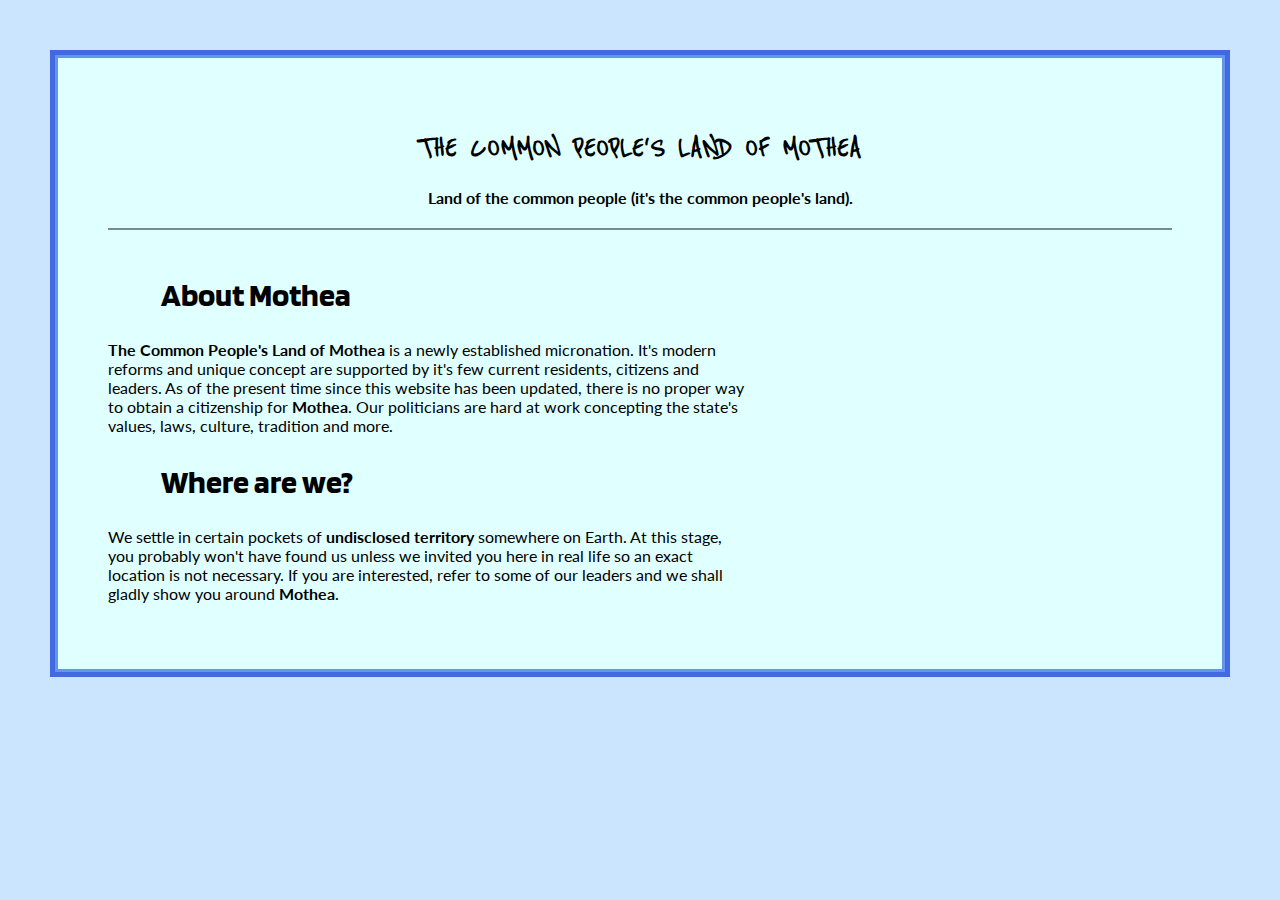
<file: App/index.html>
<!DOCTYPE html>
<html lang="en">
<head>
    <meta charset="UTF-8">
    <meta name="viewport" content="width=device-width, initial-scale=1.0">
    <link rel="stylesheet" href="main.css">
    <title>Mothea | Home</title>
</head>
<body>
    <div class="container">
        <div class="top">
            <h1 id="title">THE COMMON PEOPLE'S LAND OF MOTHEA</h1>
            <h4 id="subtitle">Land of the common people (it's the common people's land).</h4>
        </div>
        <br>
        <div class="main">
            <h2 class="fancy-text">About Mothea</h2>
            <p class="paragraph">
                <strong>The Common People's Land of Mothea</strong> is a newly established micronation. It's modern reforms and unique concept are supported by it's few current residents, citizens and leaders.
                As of the present time since this website has been updated, there is no proper way to obtain a citizenship for <strong>Mothea</strong>. Our politicians are hard at work concepting the state's values, laws, culture, tradition and more.
            </p>
            <h2 class="fancy-text">Where are we?</h2>
            <p class="paragraph">
                We settle in certain pockets of <strong>undisclosed territory</strong> somewhere on Earth. At this stage, you  probably won't have found us unless we invited you here in real life so an exact location is not necessary. If you are interested, refer to some of our leaders and we shall gladly show you around <strong>Mothea</strong>.
            </p>
            
        </div>
        
    </div>
    
    
</body>
</html>
</file>
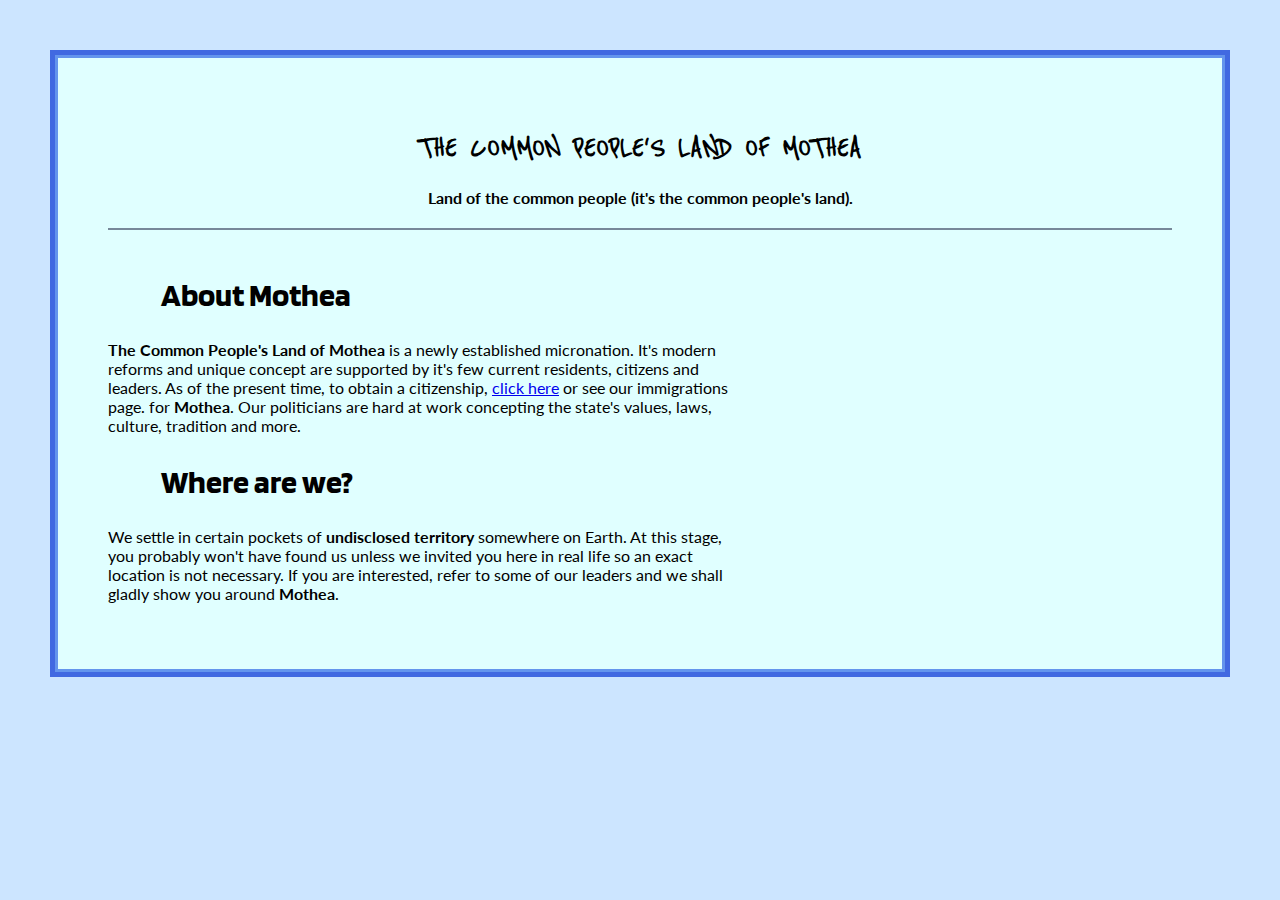
<file: App/home.html>
<!DOCTYPE html>
<html lang="en">
<head>
    <meta charset="UTF-8">
    <meta name="viewport" content="width=device-width, initial-scale=1.0">
    <link rel="stylesheet" href="main.css">
    <title>Mothea | Home</title>
</head>
<body>
    <div class="container">
        <div class="top">
            <h1 id="title">THE COMMON PEOPLE'S LAND OF MOTHEA</h1>
            <h4 id="subtitle">Land of the common people (it's the common people's land).</h4>
        </div>
        <br>
        <div class="main">
            <h2 class="fancy-text">About Mothea</h2>
            <p class="paragraph">
                <strong>The Common People's Land of Mothea</strong> is a newly established micronation. It's modern reforms and unique concept are supported by it's few current residents, citizens and leaders.
                As of the present time, to obtain a citizenship, <a href="immigrations.html">click here</a> or see our immigrations page.
                 for <strong>Mothea</strong>. Our politicians are hard at work concepting the state's values, laws, culture, tradition and more.
            </p>
            <h2 class="fancy-text">Where are we?</h2>
            <p class="paragraph">
                We settle in certain pockets of <strong>undisclosed territory</strong> somewhere on Earth. 
                At this stage, you  probably won't have found us unless we invited you here in real life so an exact location is not necessary.
                 If you are interested, refer to some of our leaders and we shall gladly show you around <strong>Mothea</strong>.
            </p>
            
        </div>
        
    </div>
    
    
</body>
</html>
</file>
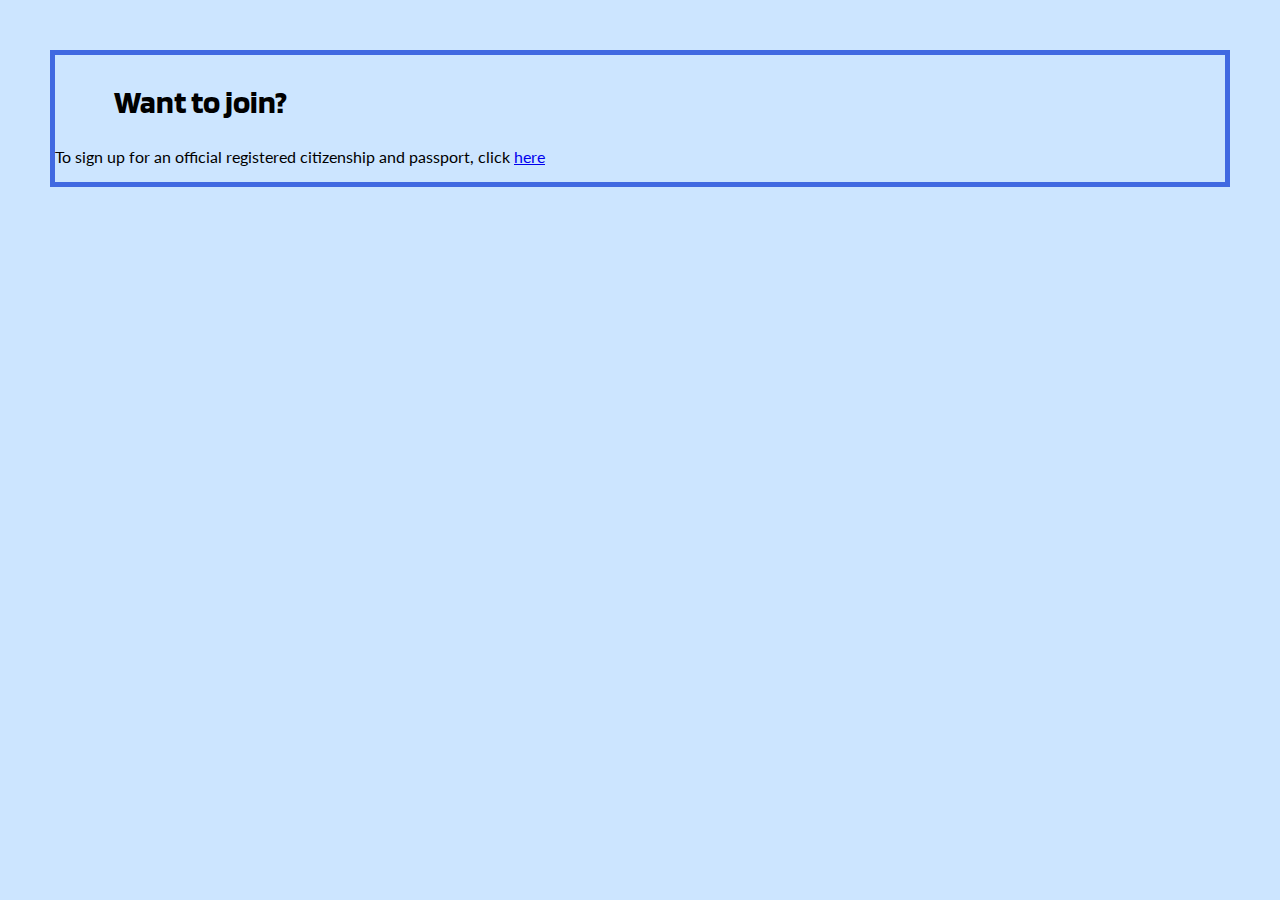
<file: App/immigrations.html>
<!DOCTYPE html>
<html lang="en">
<head>
    <meta charset="UTF-8">
    <meta name="viewport" content="width=device-width, initial-scale=1.0">
    <link rel="stylesheet" href="main.css">
    <title>Mothea | Immigrations</title>
</head>
<body>
    <div class="main">
        <h2 class="fancy-text">Want to join?</h2>
        <p class="paragraph">
            To sign up for an official registered citizenship and passport, click <a href="/images/myw3schoolsimage.jpg" download>here</a>
        </p>
</body>
</html>
</file>
<file: App/main.css>
@import url(https://fonts.googleapis.com/css?family=Reenie+Beanie);
@import url(https://fonts.googleapis.com/css?family=Lato);
@import url(https://fonts.googleapis.com/css?family=Blinker);

body {
    background-color: #CCE5FF;
    margin: 50px;
    border: 5px solid royalblue;
}

.container {
    background-color: #CCE6FF;
    padding: 50px 50px 50px 50px;
    border: 3px solid cornflowerblue;
    background-color: lightcyan;
}

.top {
    margin: auto;
    text-align: center;
    border-bottom: 2px solid lightslategray;
}

.paragraph {
    font-family: 'Lato', sans-serif;
    width: 60%;

}

.fancy-text {
    font-family: 'Blinker', sans-serif;
    font-weight: bold;
    font-size: xx-large;
    padding-left: 5%;
}

#title {
    font-family: 'Reenie Beanie', sans-serif;
}

#subtitle {
    font-family: 'Lato', sans-serif;
}
</file>
